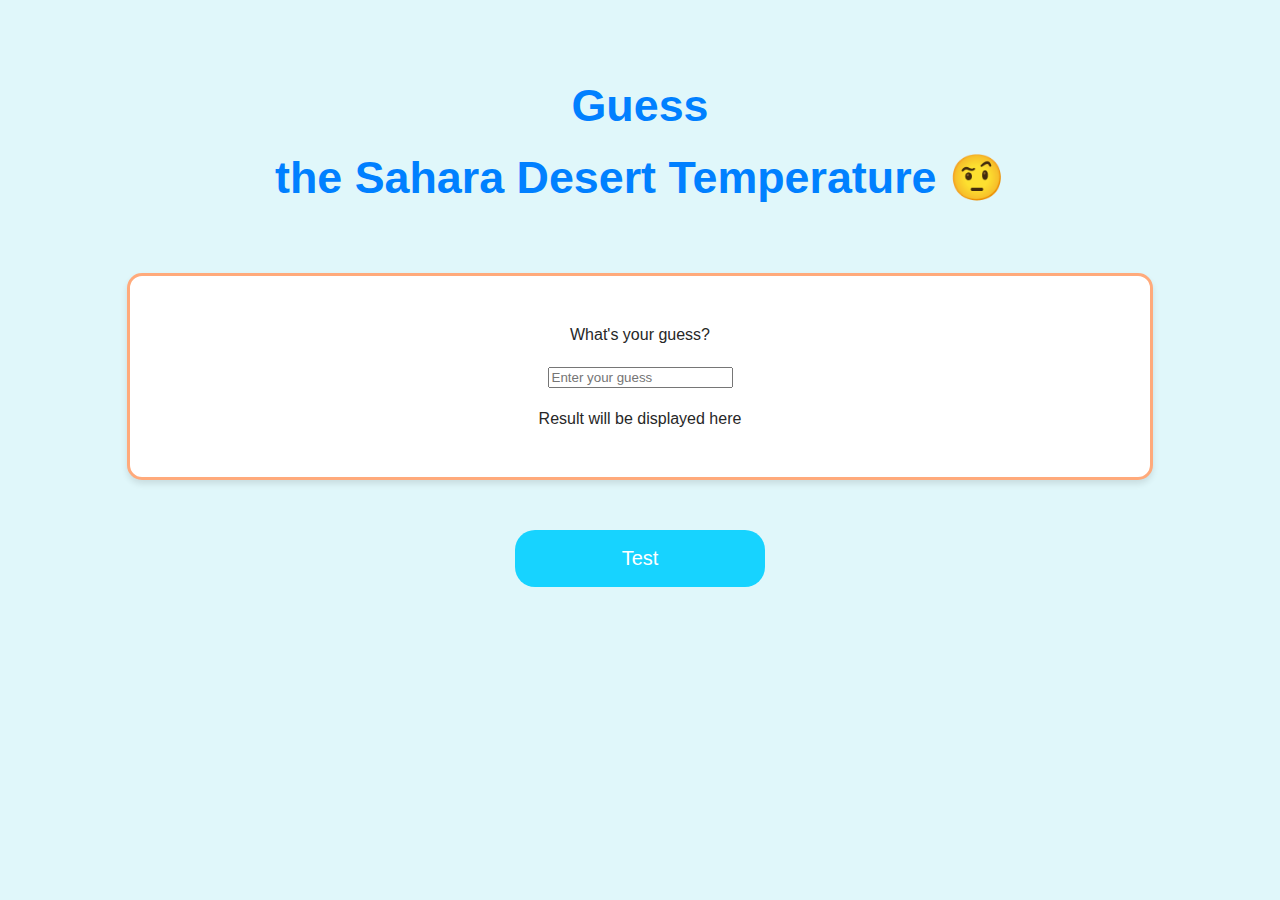
<file: index.html>
<!DOCTYPE html>
<html>

<head>
  <title>Guess the Sahara Desert Temperature</title>
  <link rel="stylesheet" href="style.css">
  <script defer src="script.js"></script>
</head>

<body>

  <h1>Guess <br>the Sahara Desert Temperature 🤨</h1>
  <div id="container">
    <p class="whats-your-guess">What's your guess?</p>
    <input placeholder="Enter your guess" class="guess-input" >
    <p class="result">Result will be displayed here</p>
    <p class="guessed-sentence"></p>
  </div>
  <button class="test-button">Test</button>
</body>

</html>
</file>
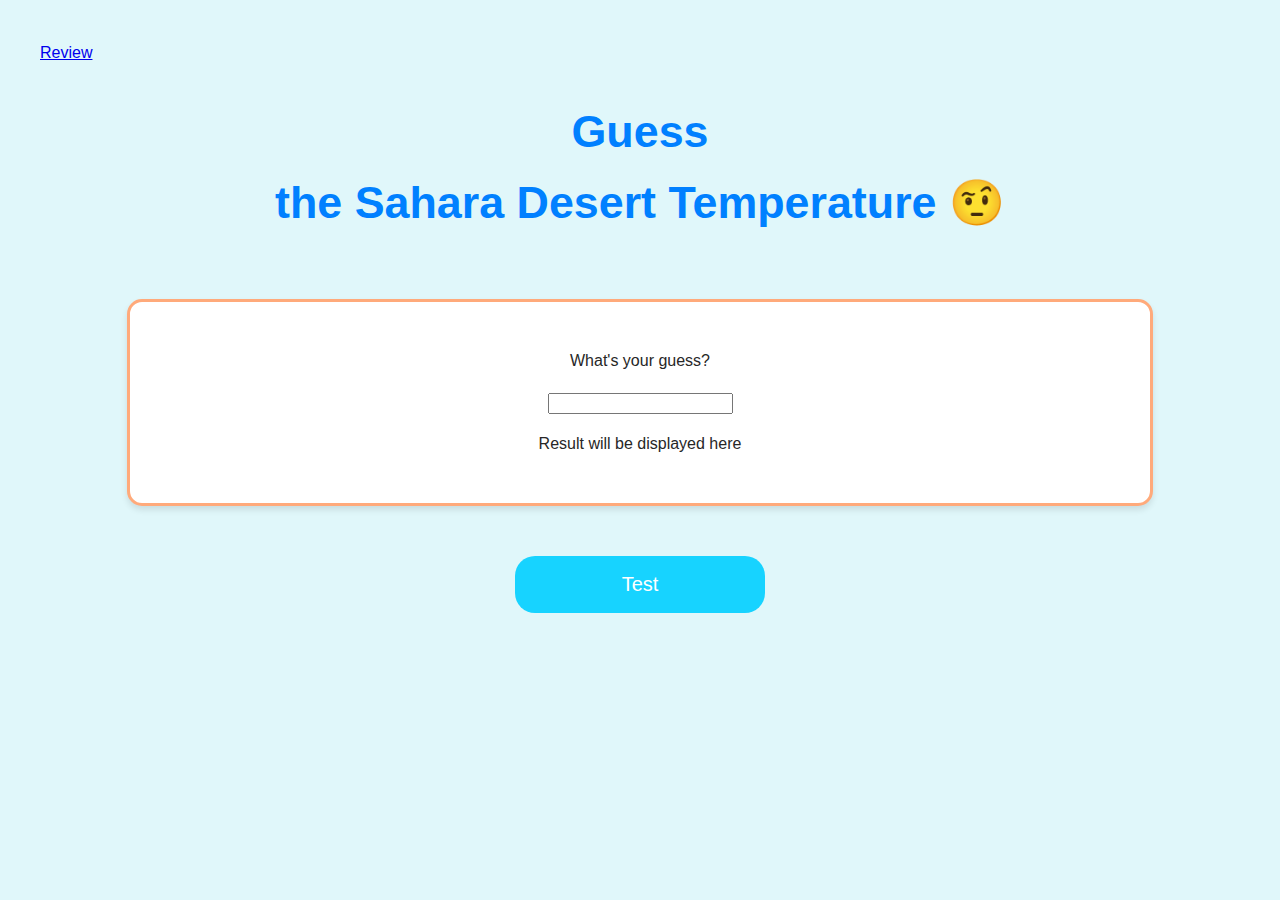
<file: review.html>
<!DOCTYPE html>
<html>

<head>
    <title>Guess the Sahara Desert Temperature</title>
    <link rel="stylesheet" href="review.css">
    <script defer src="review.js"></script>
</head>

<body>
    <div class="navbar">
        <a href="review.html">Review</a>
    </div>

    <h1>Guess <br>the Sahara Desert Temperature 🤨</h1>
    <div id="container">
        <p id="whats-your-guess">What's your guess?</p>
        <input id="guess-input">
        <p id="result">Result will be displayed here</p>
        <p id="guessed-sentence"></p>
    </div>
    <button id="test-button">Test</button>
</body>

</html>
</file>
<file: style.css>
body {
    font-family: 'Lato', sans-serif;
    background-color: #e0f7fa;
    /* Light teal background */
    color: #272727;
    margin: 0;
    padding: 40px;
    line-height: 1.6;
}

h1 {
    color: #0080ff;
    text-align: center;
    margin-bottom: 60px;
    font-size: 2.8em;
}

.test-button {
    display: block;
    width: 250px;
    margin: 0 auto 50px;
    padding: 15px 20px;
    background-color: #17d3ff;
    color: white;
    border: 2px solid transparent;
    /* Transparent border for hover effect */
    border-radius: 20px;
    /* Rounded corners */
    cursor: pointer;
    font-size: 20px;
    transition: background-color 0.3s, transform 0.2s, border-color 0.3s;
}

.test-button:hover {
    background-color: #24c7ed;
    /* Darker shade on hover */
    border-color: #fee975;
    /* Bright yellow border */
    transform: translateY(-3px);
}

#container {
    border: 3px solid #ffaa7b;
    padding: 30px;
    background-color: #ffffff;
    width: 80%;
    margin: 0 auto 50px;
    text-align: center;
    box-shadow: 0 4px 6px rgba(0, 0, 0, 0.1);
    border-radius: 15px;
}

@media (max-width: 600px) {
    body {
        padding: 20px;
    }

    .testButton,
    .result {
        width: 100%;
        margin-bottom: 30px;
    }
}
</file>
<file: review.css>
body {
    font-family: 'Lato', sans-serif;
    background-color: #e0f7fa;
    /* Light teal background */
    color: #272727;
    margin: 0;
    padding: 40px;
    line-height: 1.6;
}

h1 {
    color: #0080ff;
    text-align: center;
    margin-bottom: 60px;
    font-size: 2.8em;
}

#test-button {
    display: block;
    width: 250px;
    margin: 0 auto 50px;
    padding: 15px 20px;
    background-color: #17d3ff;
    color: white;
    border: 2px solid transparent;
    /* Transparent border for hover effect */
    border-radius: 20px;
    /* Rounded corners */
    cursor: pointer;
    font-size: 20px;
    transition: background-color 0.3s, transform 0.2s, border-color 0.3s;
}

#test-button:hover {
    background-color: #24c7ed;
    /* Darker shade on hover */
    border-color: #fee975;
    /* Bright yellow border */
    transform: translateY(-3px);
}

#container {
    border: 3px solid #ffaa7b;
    padding: 30px;
    background-color: #ffffff;
    width: 80%;
    margin: 0 auto 50px;
    text-align: center;
    box-shadow: 0 4px 6px rgba(0, 0, 0, 0.1);
    border-radius: 15px;
}

#emoji {
  font-size: 2.8em;
}

@media (max-width: 600px) {
    body {
        padding: 20px;
    }

    #testButton,
    #result {
        width: 100%;
        margin-bottom: 30px;
    }
}
</file>
